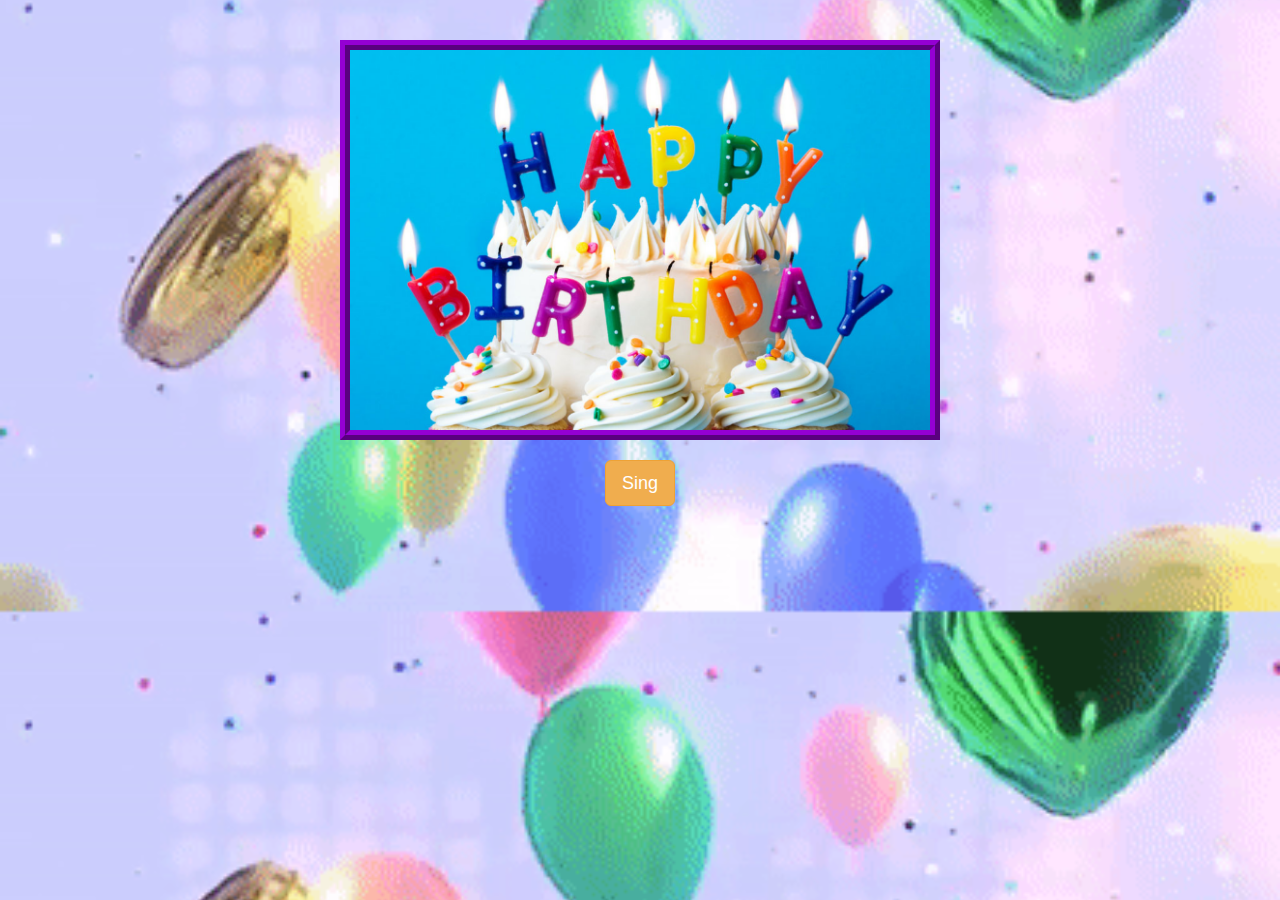
<file: code/javascript/birthday/index.html>
<!DOCTYPE html>
<html>
<head>
	<title>Birthday wishes</title>
<link rel="stylesheet" href="style.css">
<script src="fabric.js"></script>

<link rel="stylesheet" href="https://maxcdn.bootstrapcdn.com/bootstrap/3.4.0/css/bootstrap.min.css">

<script src="https://ajax.googleapis.com/ajax/libs/jquery/3.4.1/jquery.min.js"></script>

<script src="https://maxcdn.bootstrapcdn.com/bootstrap/3.4.0/js/bootstrap.min.js"></script>

</head>
<body class="body_backgorund" onload="new_image();">
	<center>
		<br><br>
		<canvas width="600" height="400" id="myCanvas"></canvas>
		<br>
		<button class="btn btn-warning btn-lg" onclick="playSound();">Sing</button>
	</center>
	<audio id="myAudio" src="bdayaudio.mp3"></audio>
	<script src="main.js"></script>
</body>
</html>
</file>
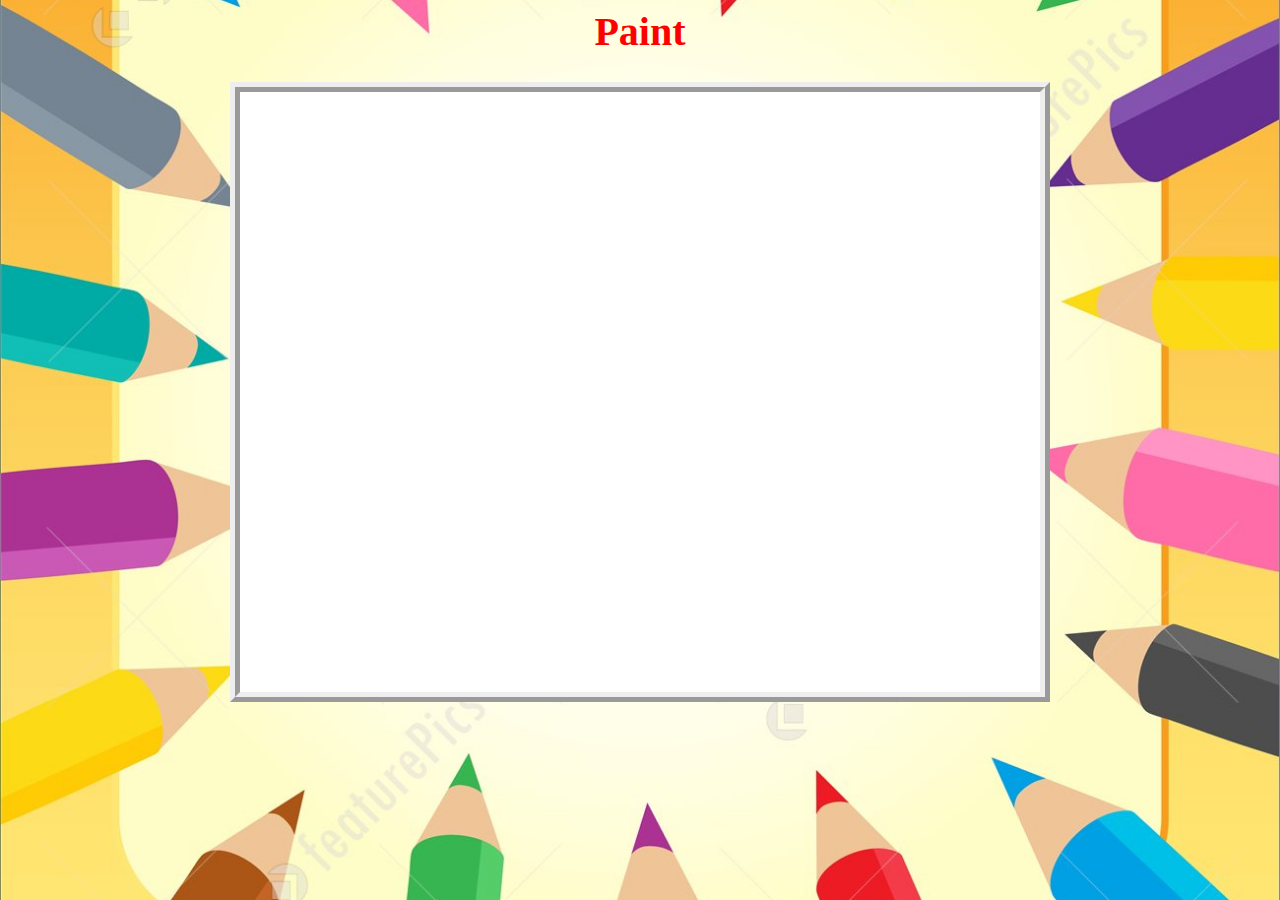
<file: code/javascript/canvas/index.html>
<html>
<head>  
<link rel="stylesheet" type="text/css" href="style.css">

    <script type="text/javascript">
</script>

</head>
<body class="body_backgorund">

<div align="center">
<h1>Paint</h1>

    <canvas id="myCanvas" width="800" height="600"></canvas>
        <br><br >

<!--Additional activity -->

    </div>
<script src="main.js"></script>
</body>
</html>
</file>
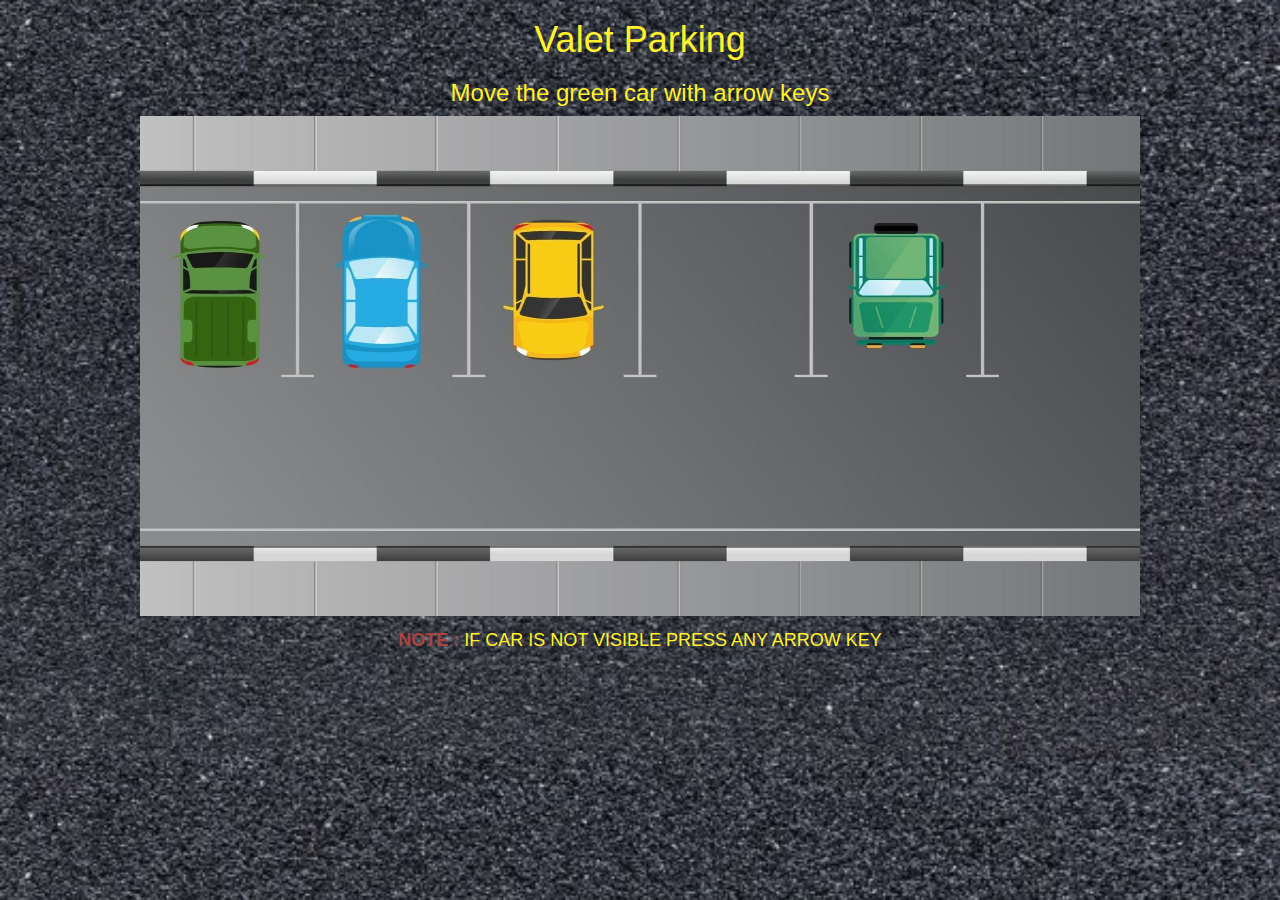
<file: code/javascript/car-parking/index.html>
<!DOCTYPE html>
<html>
<head>
<style>
body{
	background-image: url("concrete-road.jpg");
    background-position: center;
    background-size: cover;
}
#myCanvas
{
    margin-top: 30px;
	border-width:10px;
	background-color: white; 
	border-style:ridge;
}

h1,h3,h4
{
	color: rgb(255, 241, 43) !important;
}
</style>
<link rel="stylesheet" href="https://maxcdn.bootstrapcdn.com/bootstrap/3.4.0/css/bootstrap.min.css">

<script src="https://ajax.googleapis.com/ajax/libs/jquery/3.4.1/jquery.min.js"></script>

<script src="https://maxcdn.bootstrapcdn.com/bootstrap/3.4.0/js/bootstrap.min.js"></script>

<script src="../libraries/canvasTools.js"></script>
	<title>Valet Parking </title>
</head>
<body onload="canvas.start();
car.start();">

<center>
<h1>Valet Parking</h1>
<h3>Move the green car with arrow keys</h3>
<canvas width="1000" height="500" id="parkingLot"></canvas>
<h4>
	<b class="text-danger">NOTE : </b> IF CAR IS NOT VISIBLE PRESS ANY ARROW KEY
</h4>

	<!--- Create Canvas--->


</center>
<script src="main.js">
</script>
</body>
</html>
</file>
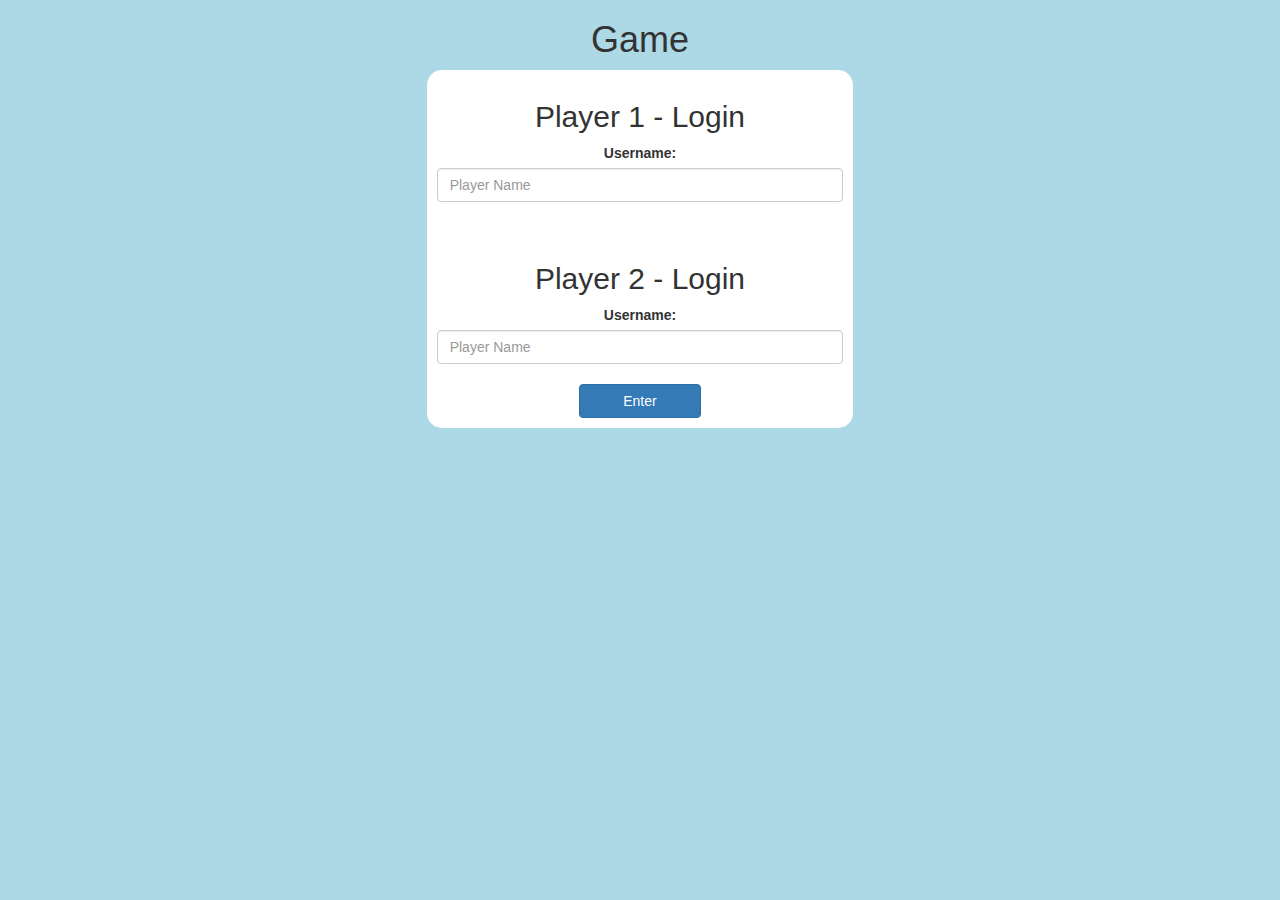
<file: code/javascript/guess-the-word-game/index.html>
<!DOCTYPE html>
<html>
<head>
	<title>Guess The Word</title>

<meta name="viewport" content="width=device-width, initial-scale=1">
<link rel="stylesheet" href="https://maxcdn.bootstrapcdn.com/bootstrap/3.4.0/css/bootstrap.min.css">
<script src="https://ajax.googleapis.com/ajax/libs/jquery/3.4.1/jquery.min.js"></script>
<script src="https://maxcdn.bootstrapcdn.com/bootstrap/3.4.0/js/bootstrap.min.js"></script>

<link rel="stylesheet" type="text/css" href="game.css">

<script src="main.js"></script>
</head>
<body onload="getData();" beforeunload="save();">
	<center>
	<h1>Guess the Word!</h1>
	<h3 id="player1Name"></h3><span id="player1Score"></span>
	<br>
	<h3 id="player2Name"></h3><span id="player2Score"></span>
	<div id="output" class="col-xs-6">

	</div>
	<div id="questionArea">
		<h3 id="questionTurn"></h3>
		<label>Send your word: <b style="color:red">Try putting a word with at least 5 letters</b></label>
		<br>
		<input type="text" placeholder="Enter your word" id="wordInput">
		<br><br>
		<button onclick="send();" class="btn btn-success">Send</button>
	</div>
</center>
</body>
</html>
</file>
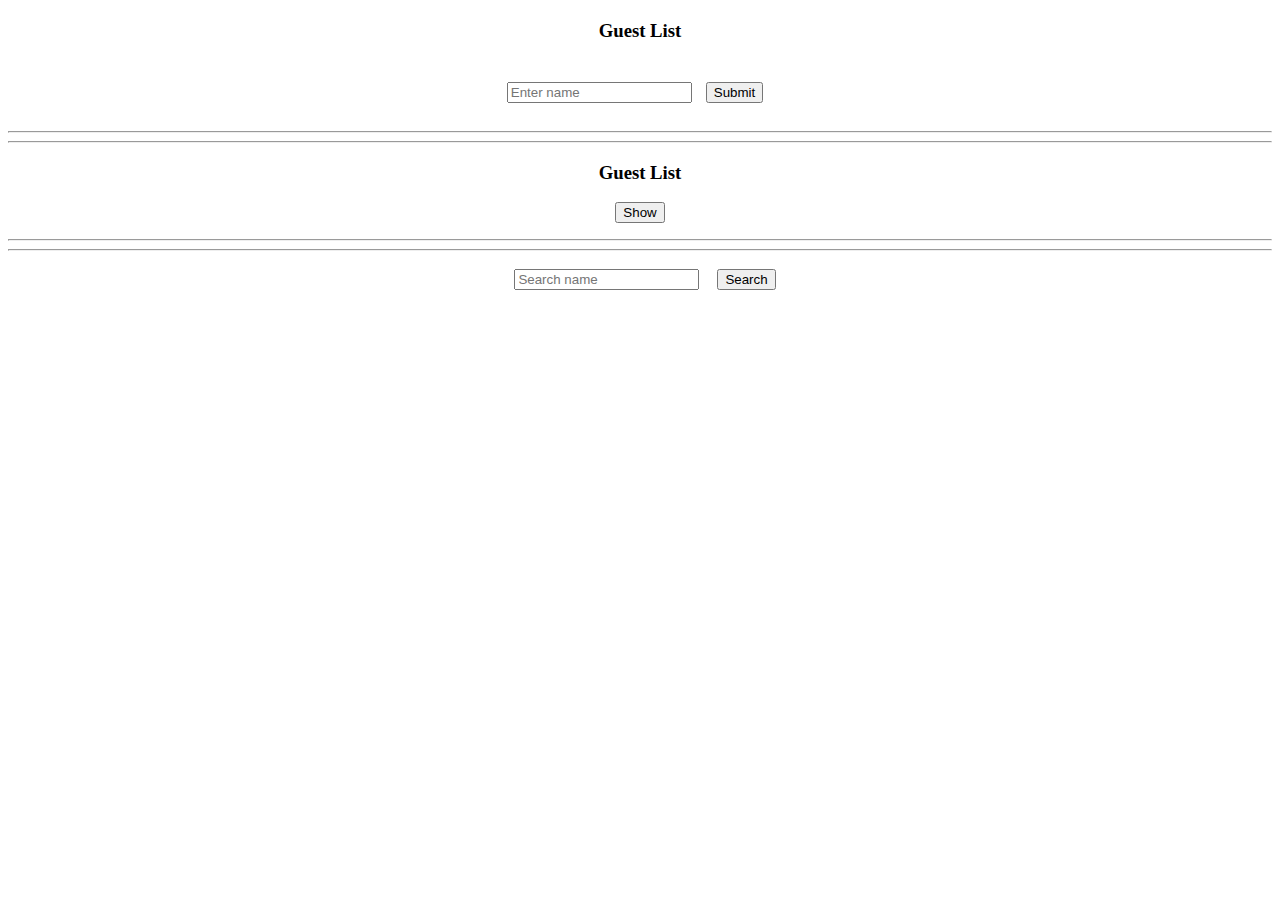
<file: code/javascript/guest-list/index.html>
<html>
<head>
	<title>Guest List</title>
<link rel="stylesheet" type="text/css" href="style.css">
<script src="main.js"></script>

</head>
<body>
<center>
<h3 style="margin-top: 20px; margin-bottom: 20px; ">
	Guest List
</h3>

<div id="rows">

<input type="text" placeholder="Enter name" id="name1">
<button onclick="submit()" id="submit_button">Submit</button>
<span>&nbsp;&nbsp;&nbsp;&nbsp;</span>
	
<hr>

<div id="display_name">
</div>
<hr>
	<div id="Show1"><h3 id="hd1">Guest List</h3>
		<button onclick="show()" id="show">Show</button>
		<p id="p1"></p></div>
	
<hr>
<button onclick="sorting()" id="sort_button">
	Sorted List
</button>


	<div id="sorted"></div>
    </div>
	<hr>
	<input type="text" placeholder="Search name" id="s1">&nbsp;
	<button onclick="searching()" id="srch">Search</button>
	<p id="p2"></p>
    
</center>
		
</body>
</html>
</file>
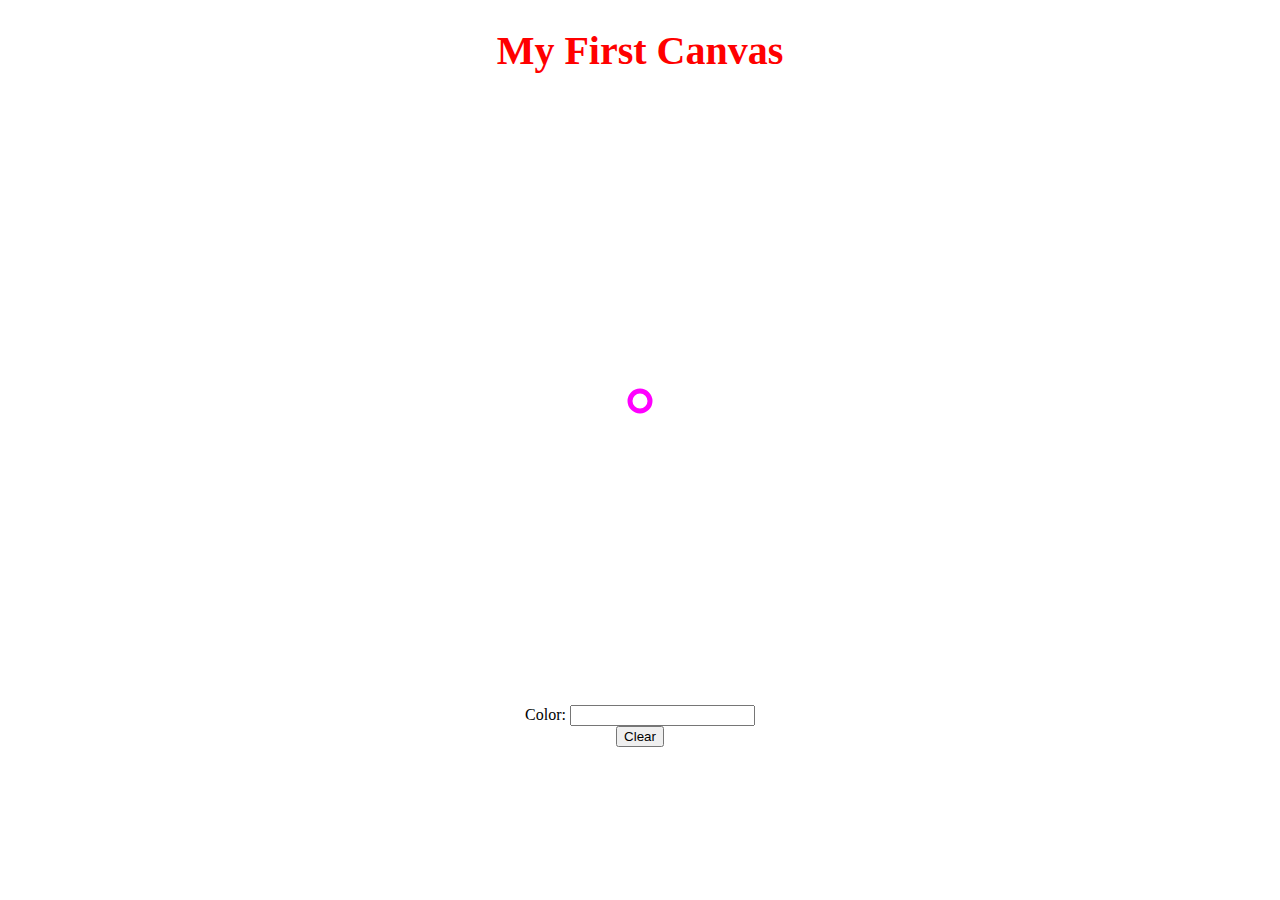
<file: code/javascript/java-circle/index.html>
<!DOCTYPE html>
<html>
<head>

<title>C81</title>
<link rel="stylesheet" type="text/css" href="C81style.css">
</head>
<body class="body_backgorund">

<center>
	<h1>My First Canvas</h1>
	<canvas id="circle-canvas" width="800" height="600"></canvas>
	<br>
	<span>Color: </span> <input type="text" id="color">
	<br>
	<button onclick="clearArea()">Clear</button>
</center>


<script src="C81main.js"></script>
</body>
</html>
</file>
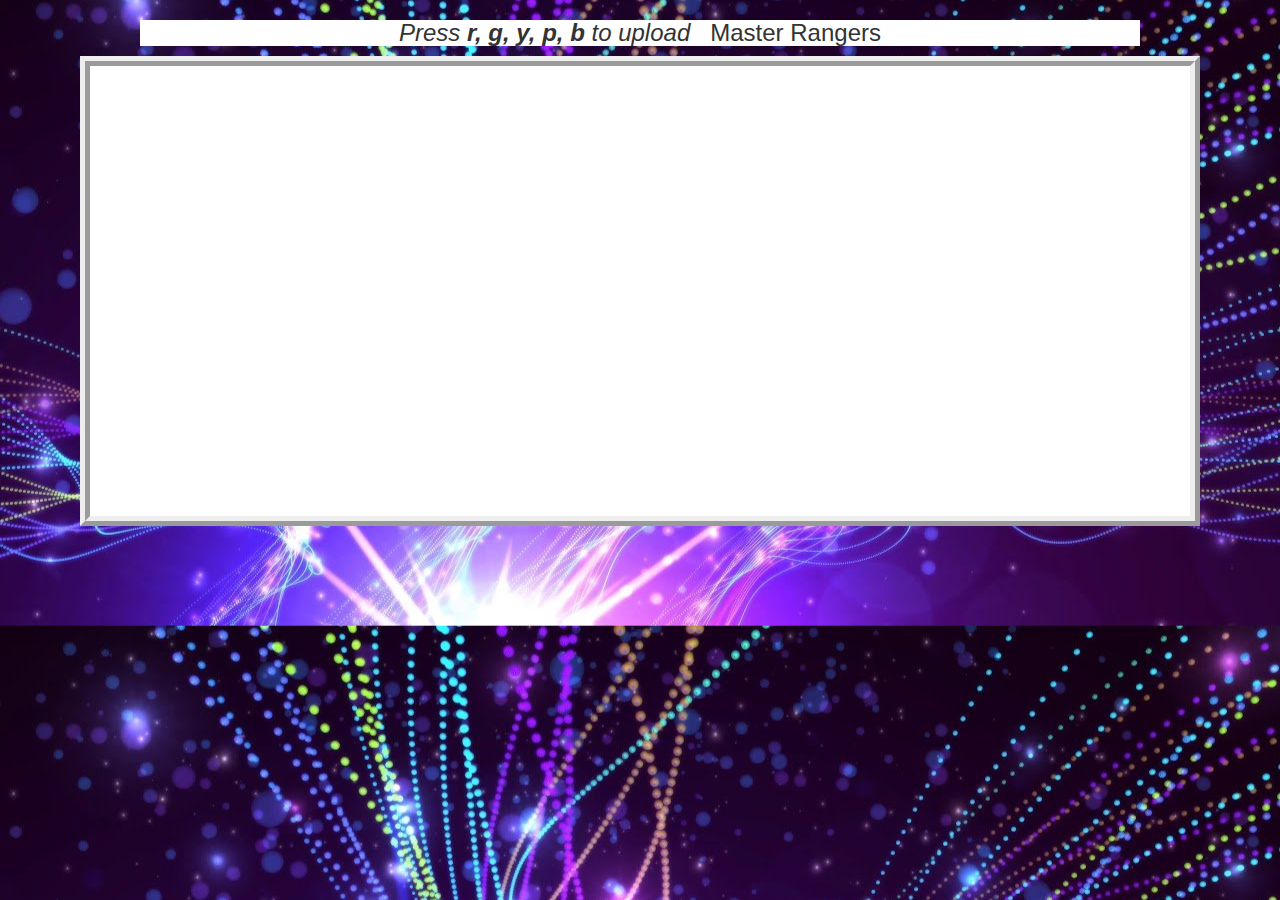
<file: code/javascript/power-rangers/index.html>
<!DOCTYPE html>
<html>
<head>
	<title>MasterRangers</title>
<link rel="stylesheet" href="style.css">
<script src="../libraries/fabricTools.js"></script>

<link rel="stylesheet" href="https://maxcdn.bootstrapcdn.com/bootstrap/3.4.0/css/bootstrap.min.css">

<script src="https://ajax.googleapis.com/ajax/libs/jquery/3.4.1/jquery.min.js"></script>

<script src="https://maxcdn.bootstrapcdn.com/bootstrap/3.4.0/js/bootstrap.min.js"></script>

</head>

<body class="body_backgorund">
	<center>
		<h3><i>Press <b>r, g, y, p, b</b> to upload &nbsp;</i> Master Rangers</h3>
							
		<canvas width="1100" height="450" id="myCanvas"></canvas>

	</center>
	<script src="main.js"></script>
</body>
</html>
</file>
<file: code/javascript/birthday/style.css>
.body_backgorund 
{
    background-image:url(hOye.gif);
    background-position:center;
    background-size:cover;
}
#myCanvas
{
    border-width:10px;
    background-color: white; 
    border-style:ridge;
    border-color: darkviolet;  
}
</file>
<file: code/javascript/canvas/style.css>
.body_backgorund {
    background-image: url("bg1.jpg");
    background-position: center;
    background-size: cover;
  }
  body{
    cursor: pointer;
  }
  h1
  {
      color: red; 
      font-size: 40px;
  }
  #myCanvas
  {
      border-width:10px;
      background-color: white; 
      border-style:ridge;
  }

  button {
    background-color: #4CAF50;
    border: none;
    color: white;
    padding: 10px 42px;
    font-size: 16px;
  }

  input
  {
    margin-right: 20px;
  }
</file>
<file: code/javascript/guess-the-word-game/game.css>
body
{
	background: lightblue;
}

	.login_div1 , .login_div2
	{
		background: white;
		padding: 10px;
		float: none;
		border-radius: 15px;
	}


#player1_name , #player2_name
{
	display: inline-block;
	margin-left: 20px;
}
#word
{
	width: 60%;
}
#word_display
{
	letter-spacing: 5px;
}
#output
{
background: white;
border-radius: 10px;
border-top: 10px solid #AA4465;
padding: 10px;
float: none;
text-align: left;
}
</file>
<file: code/javascript/guest-list/style.css>
#submit_button
{
	margin-top: 20px; 
	margin-bottom: 20px; 
}
#sort_button
{
	display: none;
	margin-top: 20px; 
	margin-bottom: 20px; 
}

input
{
	margin: 10px;
}
.display_name_with_commas
{
	border: 1px solid green;
    padding: 10px;
	background-color: greenyellow;
	border-radius: 10px;
    width: 50%;
}

#display_name_without_commas
{
	border: 1px solid red;
    padding: 10px;
    background-color: lightcoral;
	border-radius: 10px;
    width: 50%;
}
</file>
<file: code/javascript/java-circle/C81style.css>
h1
{
	color: red; 
	font-size: 40px;
}
.body_backgorund {
}

#myCanvas{

}
</file>
<file: code/javascript/power-rangers/style.css>
.body_backgorund 
{
    background-image:url(backg.jpg);
    background-position:center;
    background-size:cover;
}
#myCanvas
{
    border-width:10px;
    background-color: white; 
    border-style:ridge;
}

h3
{
	width: 1000px;
	background-color: white;
	display: inline-block;
}
</file>
